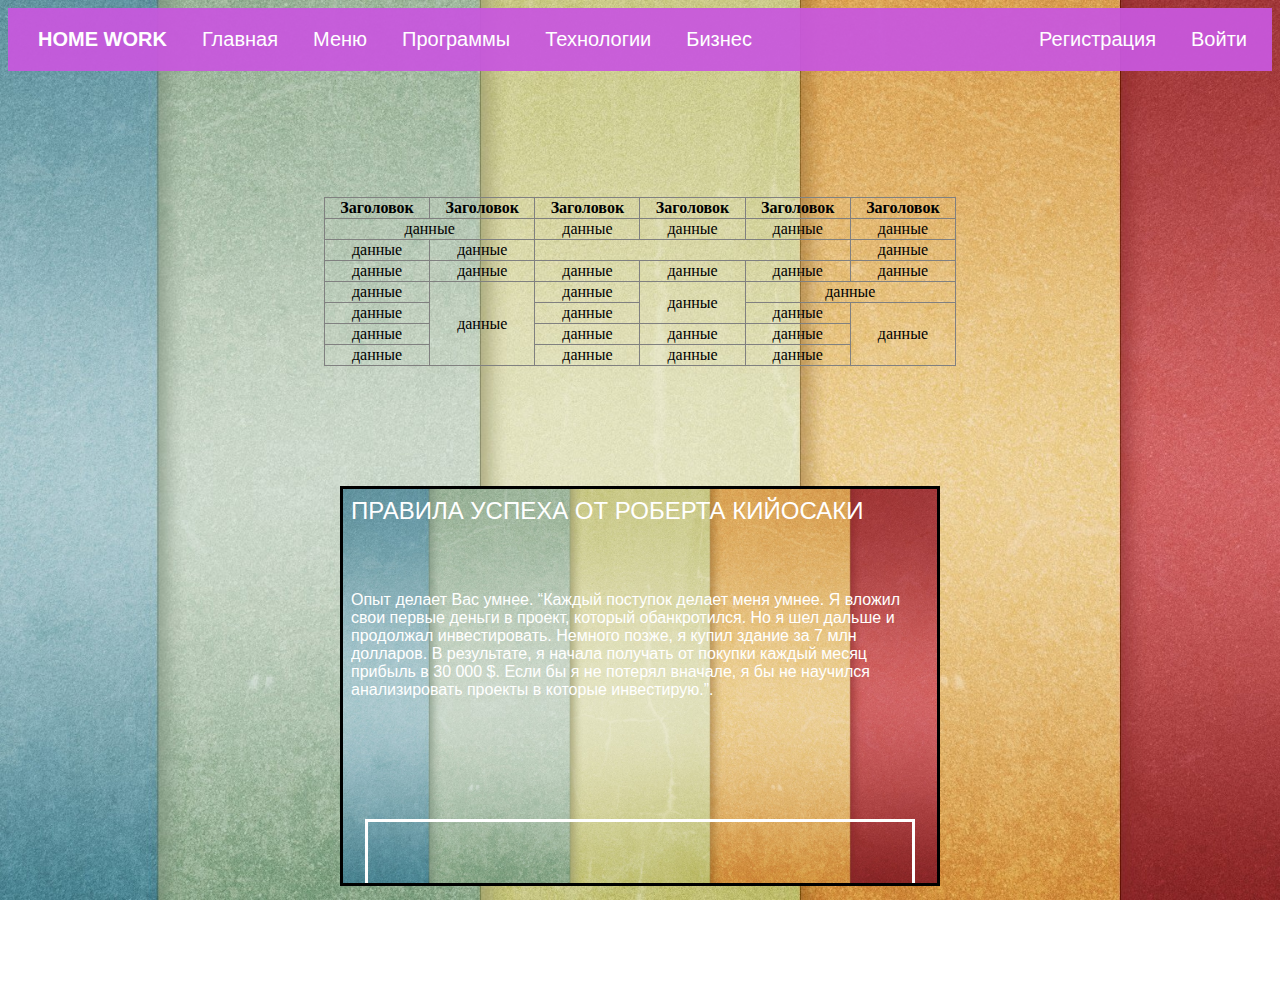
<file: index.html>
<!doctype HTML>
<html lang="en">
<head>
    <meta charset="UTF-8">
    <meta name="viewport"
          content="width=device-width, user-scalable=no, initial-scale=1.0, maximum-scale=1.0, minimum-scale=1.0">
    <meta http-equiv="X-UA-Compatible" content="ie=edge">
    <title>Document</title>
    <link rel="stylesheet" href="css/style.css">
</head>

<body>

<div class="header">
    <div class="header__section">
        <div class="header__item headerlogo">
            HOME WORK
        </div>
        <div class="header__item headerButton"><a href="index.html">Главная</a></div>
        <div class="header__item headerButton"><a href="#">Меню</a></div>
        <div class="header__item headerButton"><a href="#">Программы</a></div>
        <div class="header__item headerButton"><a href="#">Технологии</a></div>
        <div class="header__item headerButton"><a href="#">Бизнес</a></div>
    </div>
    <div class="header__section">
        <div class="header__item headerButton"><a href="check_in.html">Регистрация</a></div>
        <div class="header__item headerButton"><a href="#">Войти</a></div>
    </div>
</div>

<table align="center">
    <tr>
        <th>Заголовок</th><th>Заголовок</th><th>Заголовок</th><th>Заголовок</th><th>Заголовок</th><th>Заголовок</th>
    </tr>
    <tr align="center">
        <td colspan="2">данные</td><td>данные</td><td>данные</td><td>данные</td><td>данные</td>
    </tr>
    <tr align="center">
        <td>данные</td><td>данные</td><td colspan="3"><td>данные</td>
    </tr>
    <tr align="center">
        <td>данные</td><td>данные</td><td>данные</td><td>данные</td><td>данные</td><td>данные</td>
    </tr>
    <tr align="center">
        <td>данные</td><td rowspan="4">данные</td><td>данные</td><td rowspan="2">данные</td><td colspan="2">данные</td>
    </tr>
    <tr align="center">
        <td>данные</td><td>данные</td><td>данные</td><td rowspan="3">данные</td>
    </tr>
    <tr align="center">
        <td>данные</td><td>данные</td><td>данные</td><td>данные</td>
    </tr>
    <tr align="center">
        <td>данные</td><td>данные</td><td>данные</td><td>данные</td>
    </tr>
</table>

<iframe width="600" height="400" src="text.html" frameborder="0"></iframe>

<button class="btn-top" title="Go to top">Наверх</button>

<script src="https://cdnjs.cloudflare.com/ajax/libs/jquery/3.2.1/jquery.min.js"></script>
<script src="js/script.js"></script>
</body>

</html>
</file>
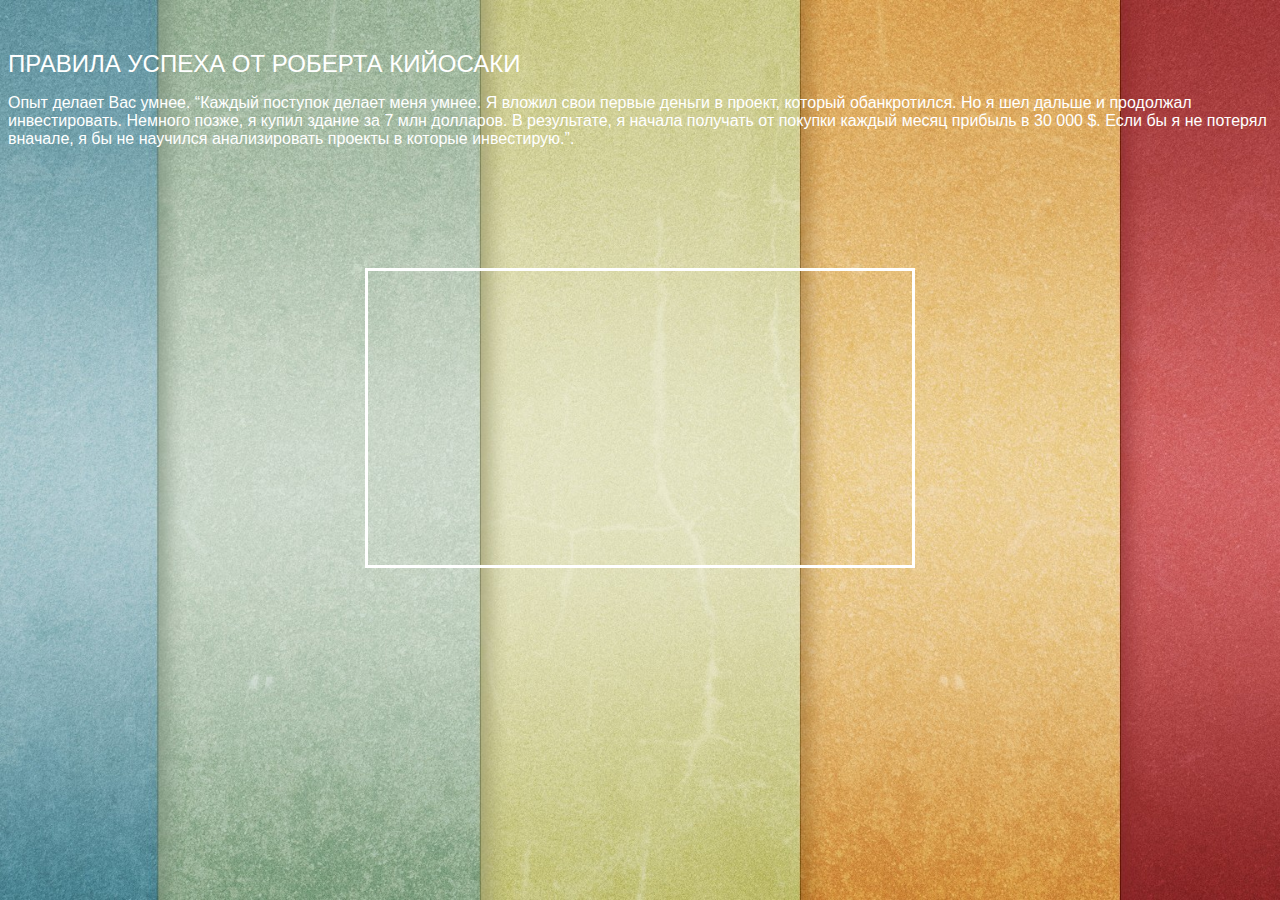
<file: text.html>
<!doctype html>
<html lang="en">
<head>
    <meta charset="UTF-8">
    <meta name="viewport"
          content="width=device-width, user-scalable=no, initial-scale=1.0, maximum-scale=1.0, minimum-scale=1.0">
    <meta http-equiv="X-UA-Compatible" content="ie=edge">
    <title>Document</title>
    <link rel="stylesheet" href="css/style.css">
</head>
<body>
<div class="articles">
    <h1>ПРАВИЛА УСПЕХА ОТ РОБЕРТА КИЙОСАКИ</h1>
    <p>Опыт делает Вас умнее. “Каждый поступок делает меня умнее. Я вложил свои первые деньги в проект, который обанкротился. Но я шел дальше и продолжал инвестировать. Немного позже, я купил здание за 7 млн долларов. В результате, я начала получать от покупки каждый месяц прибыль в 30 000 $. Если бы я не потерял вначале, я бы не научился анализировать проекты в которые инвестирую.”.</p>
<iframe class="video" width="550" height="300" src="https://www.youtube.com/embed/S_RzpLE6Hqc" frameborder="0" allow="accelerometer; autoplay; encrypted-media; gyroscope; picture-in-picture" allowfullscreen></iframe>
</div>
</body>
</html>
</file>
<file: css/style.css>
a{
    color: #fff;
    text-decoration: none;
}
.header{
    display: flex;
    justify-content: space-between;
    padding: 10px;
    background: #c857ddf0;
    color: #fff;
    font-family: Helvetica;

}
.header__section{
    display: flex;
    align-items: center;
}
.header__item{
    padding: 10px 15px;
    font-size: 20px;
    margin-left: 5px;

}
.header__item:hover{
    background: tomato;
    border-radius: 4px;

}
.headerlogo{
    font-weight: bold;
}
.headerButton{
    cursor: pointer;
}


*{box-sizing:border-box}
@import 'https://fonts.googleapis.com/css?family=Open+Sans:400,400i&subset=cyrillic';

body{
    background: url(../jpg/image.jpg) no-repeat center center fixed;
    background-size: cover;

}


.form-wrap {
    width: 550px;
    background: #e660d659;
    border-radius: 20px;
    position: static;
    display: block;
    margin: 10px  auto;
}
.form-wrap *{transition: .1s linear}
.profile {
    width: 240px;
    float: left;
    text-align: center;
    padding: 30px;
}
form {
    background: white;
    float: left;
    width: calc(100% - 240px);
    padding: 30px;
    border-radius: 0 20px 20px 0;
    color: #7b7b7b;
}
.form-wrap:after, form div:after {
    content: "";
    display: table;
    clear: both;
}
form div {
    margin-bottom: 30px;
    position:  static;
}
h1 {
    font-size: 24px;
    font-weight: 400;
    position: relative;
    margin-top: 50px;
}

label, span {
    display: block;
    font-size: 14px;
    margin-bottom: 8px;
}
input[type="text"], input [type="password"], input[type="email"] {
    width: 100%;
    padding: 10px 15px;
    border-width: 0;
    background: #e6e6e6;
    outline: none;
    margin: 0;
}
input[type="text"]:focus, input [type="password"]:focus, input[type="email"]:focus {
    box-shadow: inset 0 0 0 2px rgba(0,0,0,.2);
}


.password{
    width: 100%;
    padding: 10px 15px;
    border-width: 0;
    background: #e6e6e6;
    outline: none;
    margin: 0;
}
.radio label {
    position: relative;
    padding-left: 50px;
    cursor: pointer;
    width: 50%;
    float: left;
    line-height: 40px;
}
.radio input {
    position: absolute;
    opacity: 0;
}
.radio-control {
    position: absolute;
    top: 0;
    left: 0;
    height: 40px;
    width: 40px;
    background: #e6e6e6;
    border-radius: 50%;
    text-align: center;
}
.male:before {
    content: "\f222";
    font-family: FontAwesome;
    font-weight: bold;
}
.female:before {
    content: "\f221";
    font-family: FontAwesome;
    font-weight: bold;
}
.radio label:hover input ~ .radio-control,
.radiol input:focus ~ .radio-control {
    box-shadow: inset 0 0 0 2px rgba(0,0,0,.2);
}
.radio input:checked ~ .radio-control {
    color: red;
}
select {
    width: 100%;
    cursor: pointer;
    padding: 10px 15px;
    outline: 0;
    border: 0;
    background: #e6e6e6;
    color: #7b7b7b;
    -webkit-appearance: none;
    -moz-appearance: none;
}
select::-ms-expand {
    display: none;
}
.select-arrow {
    position: absolute;
    top: 38px;
    right: 15px;
    width: 0;
    height: 0;
    pointer-events: none;
    border-style: solid;
    border-width: 8px 5px 0 5px;
    border-color: #7b7b7b transparent transparent transparent;
}
button {
    padding: 10px 0;
    border-width: 0;
    display: block;
    width: 120px;
    margin: 25px auto 0;
    background: #8d60e6;
    color: white;
    font-size: 14px;
    outline: none;
    text-transform: uppercase;
    cursor: pointer;
}
@media (max-width: 600px) {
    body {display: block}
    .form-wrap {margin: 20px auto; max-width: 550px; width:100%}
    .profile, form {float: none; width: 100%}
    h1 {margin-top: auto; padding-bottom: 50px;}
    form {border-radius: 0 0 20px 20px}
}

table {
    border: 1px solid grey;
    border-collapse: collapse;
    width: 50%;
    position: center;
    margin-top: 10%;

}
/* границы ячеек первого ряда таблицы */
th {
    border: 1px solid grey;
}
/* границы ячеек тела таблицы */
td {
    border: 1px solid grey;
}

iframe{
    position: center;
    border: solid;
    display: block;
    margin: 120px  auto;
}

.articles{
    color: #fff;
    font-family: Helvetica;
}

/* Кнопка Go to top*/

.btn-top{
    display: none;
    position: fixed;
    bottom: 20px;
    right: 40px;
    z-index: 99;
    border: none;
    outline: none;
    background-color: #2ecc71;
    color: #fff
    cursor: pointer;
    padding: 15px 30px;
    border-radius: 10px;
}
.btn-top:hover{
    background-color: #27ae60;
}
</file>
